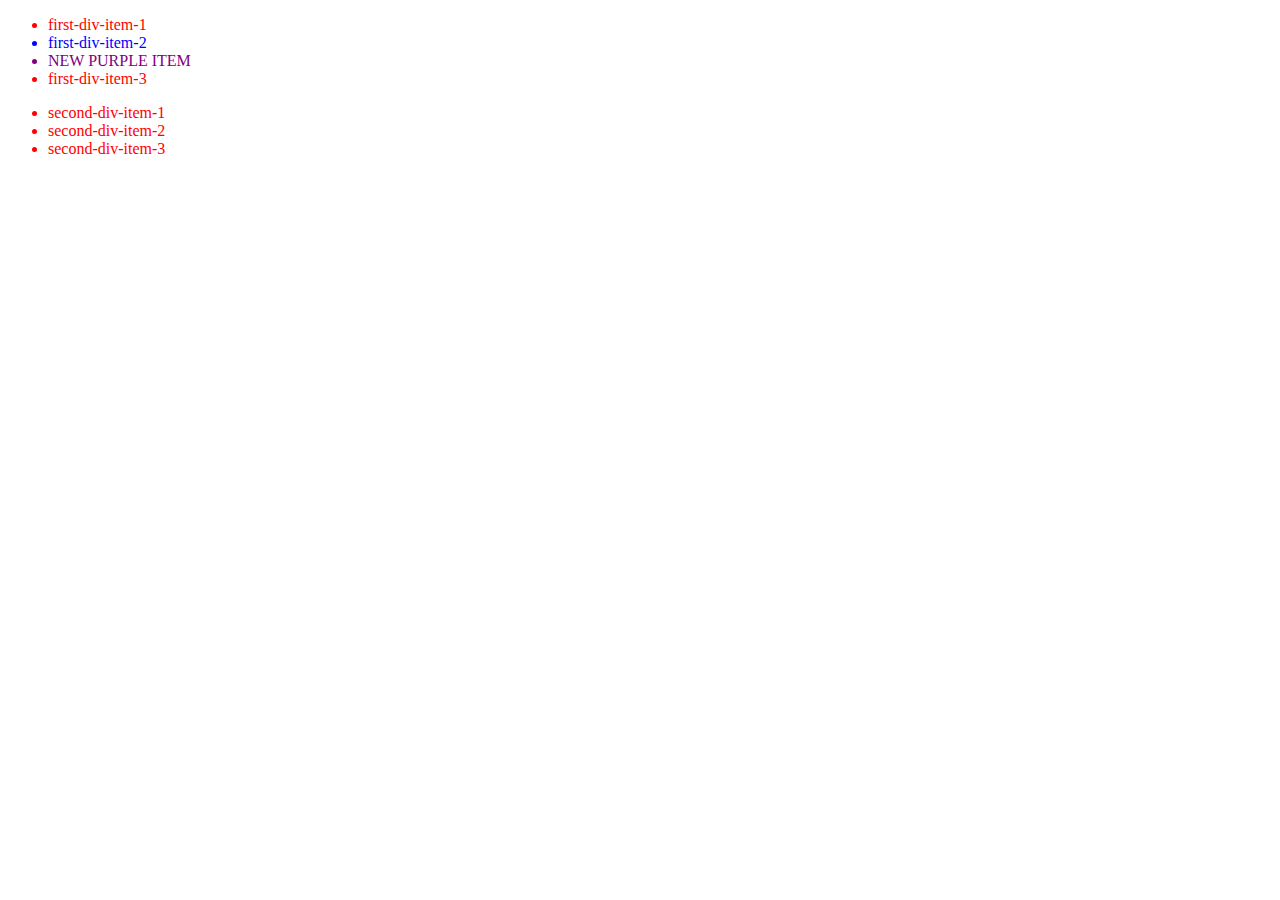
<file: n-element-from-div/index.html>
<!DOCTYPE html>
<html lang="en">
<head>
    <meta charset="UTF-8">
    <meta name="viewport" content="width=device-width, initial-scale=1.0">
    <title>Document</title>
    <script src="script.js"></script>
    <link rel="stylesheet" href="style.css">
</head>
<body>
    <div id="first-div">
        <ul>
            <li>first-div-item-1</li>
            <li>first-div-item-2</li>
            <li>first-div-item-3</li>
        </ul>
    </div>
    <div id="second-div">
        <ul>
            <li>second-div-item-1</li>
            <li>second-div-item-2</li>
            <li>second-div-item-3</li>
        </ul>
    </div>
</body>
</html>
</file>
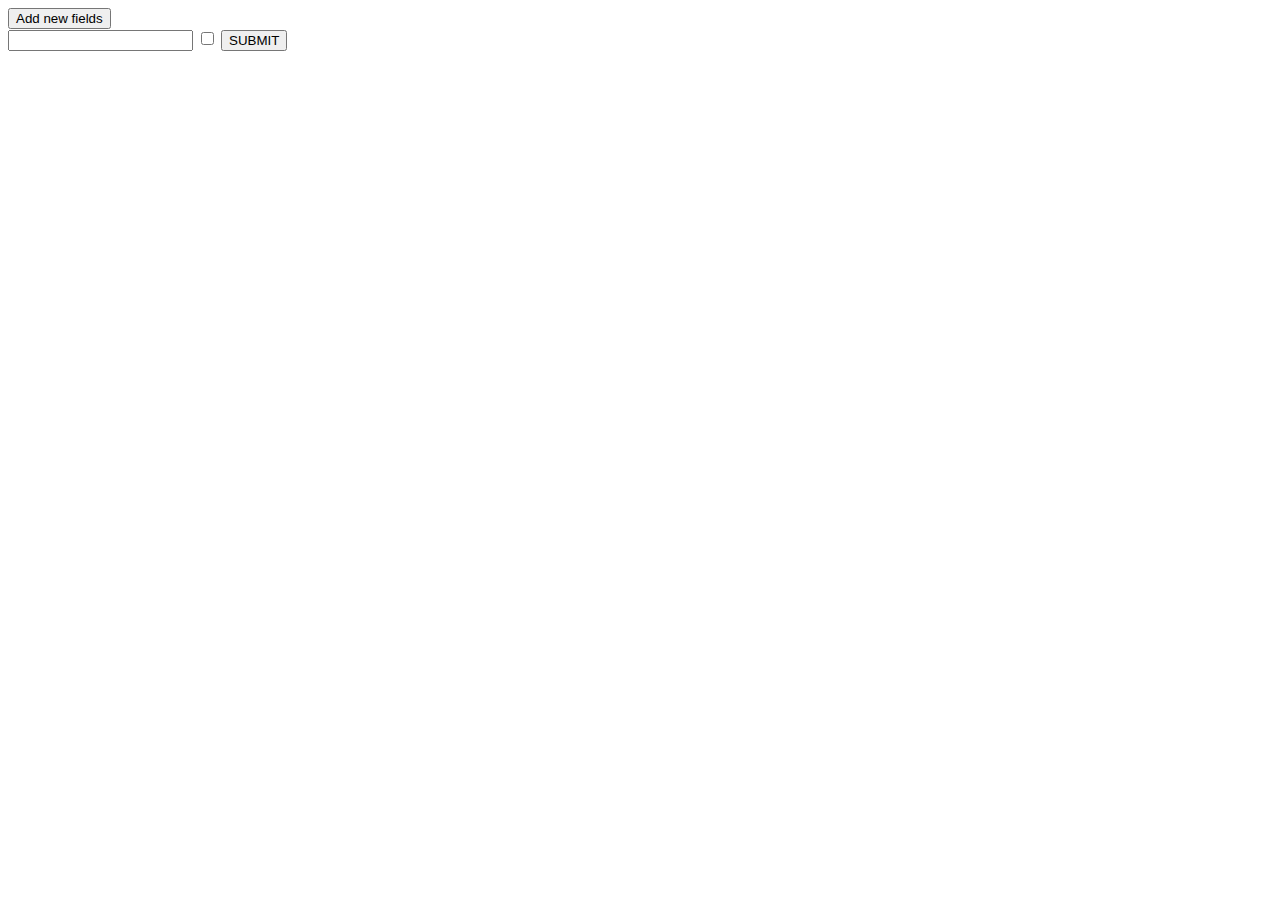
<file: validation/index.html>
<!DOCTYPE html>
<html lang="en">
<head>
    <meta charset="UTF-8">
    <meta name="viewport" content="width=device-width, initial-scale=1.0">
    <title>Document</title>
    <script src="script.js"></script>
</head>
<body>
    <section>
        <button id="add-new-fields" type="button">
            Add new fields
        </button>
        <form id="form">
            <input type="text"/>
            <input type="checkbox"/>
            <button type="submit" id="submit-button">SUBMIT</button>
        </form>
    </section>
</body>
</html>
</file>
<file: n-element-from-div/style.css>
li{
    color: red;
}

.blue{
    color: blue;
}

.purple{
    color: purple;
}
</file>
